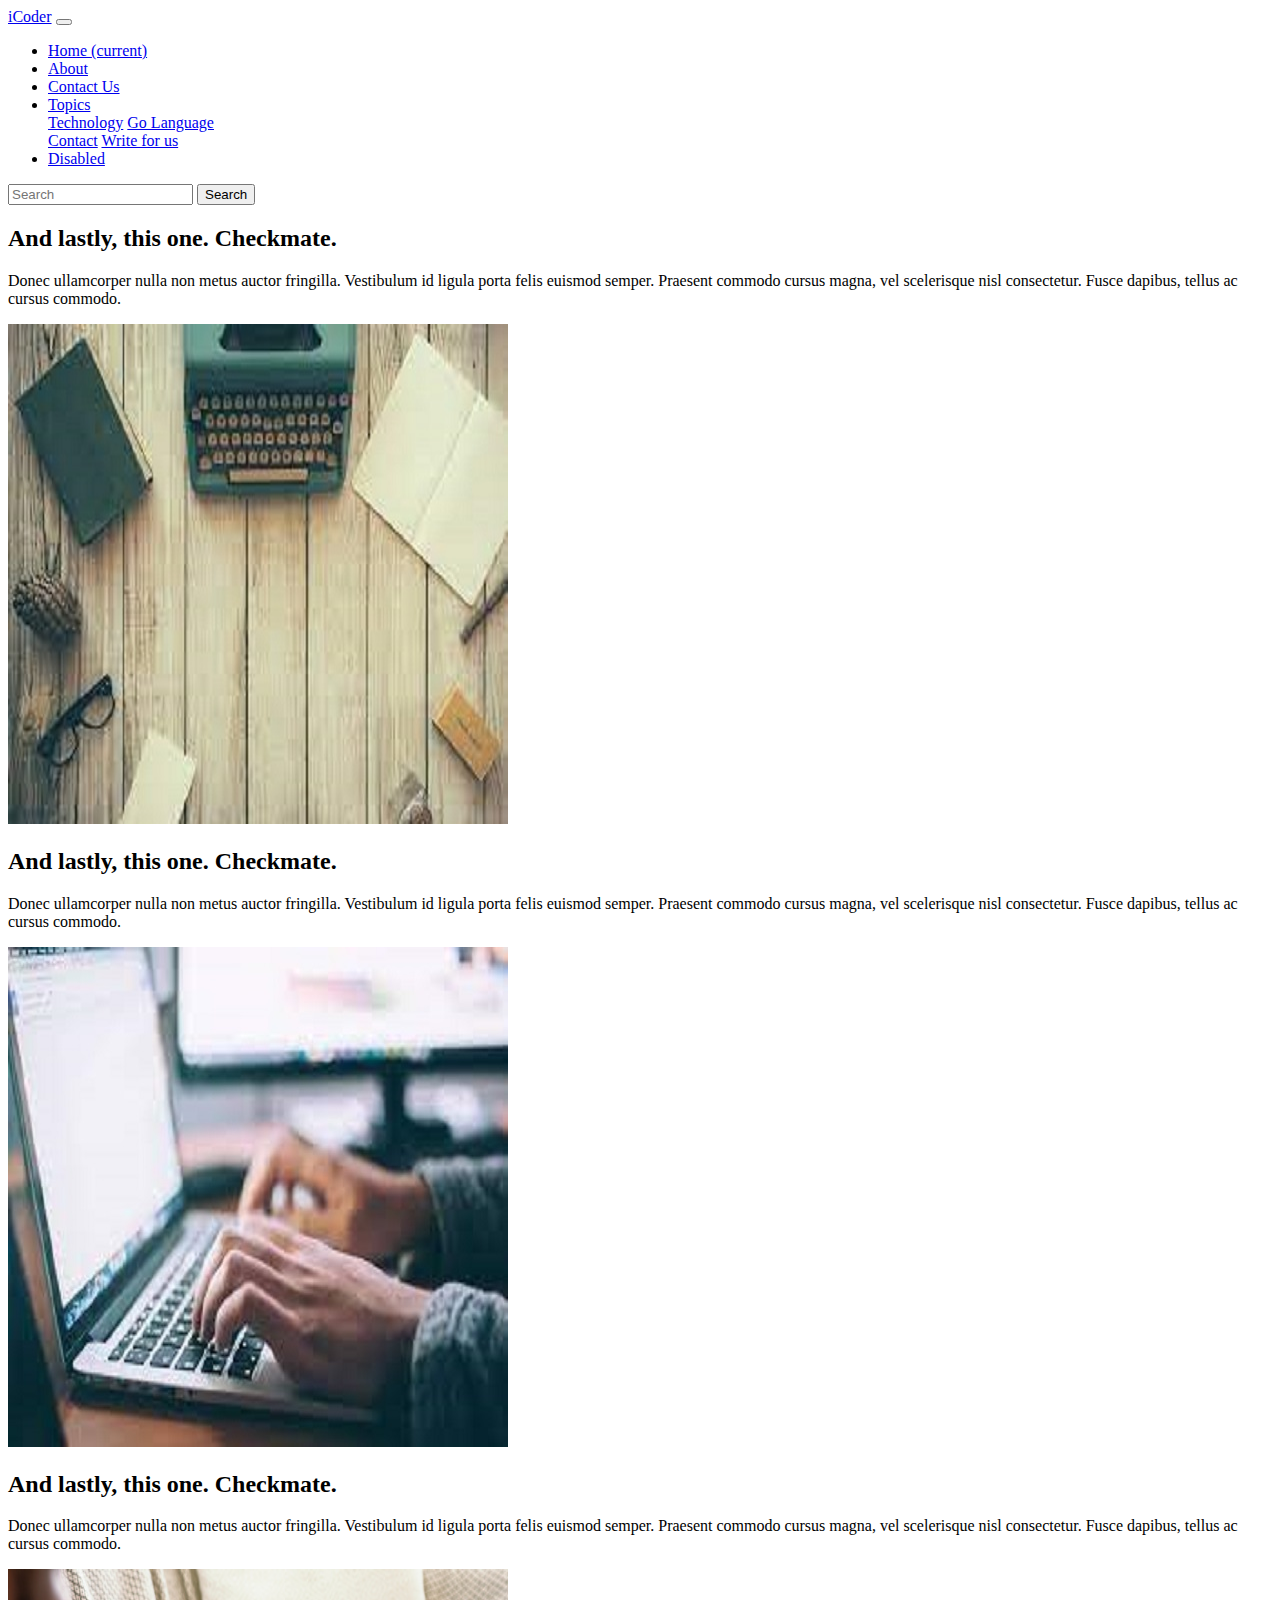
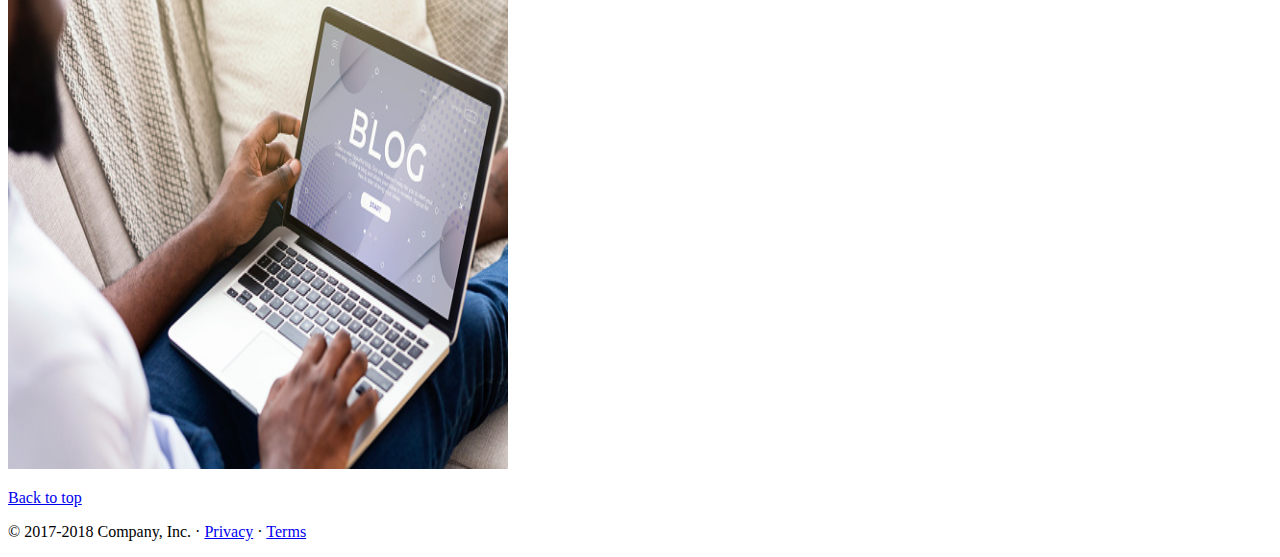
<file: about.html>
<!DOCTYPE html>
<html lang="en">
  <head>
    <!-- Required meta tags -->
    <meta charset="utf-8" />
    <meta
      name="viewport"
      content="width=device-width, initial-scale=1, shrink-to-fit=no"
    />

    <!-- Bootstrap CSS -->
    <link
      rel="stylesheet"
      href="https://cdn.jsdelivr.net/npm/bootstrap@4.1.3/dist/css/bootstrap.min.css"
      integrity="sha384-MCw98/SFnGE8fJT3GXwEOngsV7Zt27NXFoaoApmYm81iuXoPkFOJwJ8ERdknLPMO"
      crossorigin="anonymous"
    />
    <link rel="stylesheet" href="bootstrap/css/styles.css" />
    <title>Multiple Technology's</title>
  </head>
  <body>
    <nav class="navbar navbar-expand-lg navbar-dark bg-dark">
      <a class="navbar-brand" href="#">iCoder</a>
      <button
        class="navbar-toggler"
        type="button"
        data-toggle="collapse"
        data-target="#navbarSupportedContent"
        aria-controls="navbarSupportedContent"
        aria-expanded="false"
        aria-label="Toggle navigation"
      >
        <span class="navbar-toggler-icon"></span>
      </button>

      <div class="collapse navbar-collapse" id="navbarSupportedContent">
        <ul class="navbar-nav mr-auto">
          <li class="nav-item">
            <a class="nav-link" href="/Bootstrap-Website/"
              >Home <span class="sr-only">(current)</span></a
            >
          </li>
          <li class="nav-item active">
            <a class="nav-link" href="/Bootstrap-Website/about.html">About</a>
          </li>
          <li class="nav-item">
            <a class="nav-link" href="/Bootstrap-Website/contact.html">Contact Us</a>
          </li>
          <li class="nav-item dropdown">
            <a
              class="nav-link dropdown-toggle"
              href="#"
              id="navbarDropdown"
              role="button"
              data-toggle="dropdown"
              aria-haspopup="true"
              aria-expanded="false"
            >
              Topics
            </a>
            <div class="dropdown-menu" aria-labelledby="navbarDropdown">
              <a class="dropdown-item" href="#">Technology</a>
              <a class="dropdown-item" href="#">Go Language</a>
              <div class="dropdown-divider"></div>
              <a class="dropdown-item" href="#">Contact</a>
              <a class="dropdown-item" href="#">Write for us</a>
            </div>
          </li>
          <li class="nav-item">
            <a class="nav-link disabled" href="#">Disabled</a>
          </li>
        </ul>
        <form class="form-inline my-2 my-lg-0">
          <input
            class="form-control mr-sm-2"
            type="search"
            placeholder="Search"
            aria-label="Search"
          />
          <button class="btn btn-outline-success my-2 my-sm-0" type="submit">
            Search
          </button>
        </form>
      </div>
    </nav>
    <div class="container my-4">
      <div
        class="row featurette d-flex justify-content-center align-items-center"
      >
        <div class="col-md-7 order-md-2">
          <h2 class="featurette-heading">
            And lastly, this one. <span class="text-muted">Checkmate.</span>
          </h2>
          <p class="lead">
            Donec ullamcorper nulla non metus auctor fringilla. Vestibulum id
            ligula porta felis euismod semper. Praesent commodo cursus magna,
            vel scelerisque nisl consectetur. Fusce dapibus, tellus ac cursus
            commodo.
          </p>
        </div>
        <div class="col-md-5 order-md-1">
          <img
            class="featurette-image img-fluid mx-auto"
            data-src="holder.js/500x500/auto"
            alt="500x500"
            src="images/sideimage1.jfif"
            data-holder-rendered="true"
            style="width: 500px; height: 500px"
          />
        </div>
      </div>
      <div
        class="row featurette d-flex justify-content-center align-items-center"
      >
        <div class="col-md-7">
          <h2 class="featurette-heading">
            And lastly, this one. <span class="text-muted">Checkmate.</span>
          </h2>
          <p class="lead">
            Donec ullamcorper nulla non metus auctor fringilla. Vestibulum id
            ligula porta felis euismod semper. Praesent commodo cursus magna,
            vel scelerisque nisl consectetur. Fusce dapibus, tellus ac cursus
            commodo.
          </p>
        </div>
        <div class="col-md-5 my-4">
          <img
            class="featurette-image img-fluid mx-auto"
            data-src="holder.js/500x500/auto"
            alt="500x500"
            src="images/sideimage2.jfif"
            data-holder-rendered="true"
            style="width: 500px; height: 500px"
          />
        </div>
      </div>

      <div
        class="row featurette d-flex justify-content-center align-items-center"
      >
        <div class="col-md-7">
          <h2 class="featurette-heading">
            And lastly, this one. <span class="text-muted">Checkmate.</span>
          </h2>
          <p class="lead">
            Donec ullamcorper nulla non metus auctor fringilla. Vestibulum id
            ligula porta felis euismod semper. Praesent commodo cursus magna,
            vel scelerisque nisl consectetur. Fusce dapibus, tellus ac cursus
            commodo.
          </p>
        </div>
        <div class="col-md-5">
          <img
            class="featurette-image img-fluid mx-auto"
            data-src="holder.js/500x500/auto"
            alt="500x500"
            src="images/sideimage3.jpg"
            style="width: 500px; height: 500px"
          />
        </div>
      </div>
    </div>
    <footer class="container">
      <p class="float-right"><a href="#">Back to top</a></p>
      <p>
        © 2017-2018 Company, Inc. · <a href="#">Privacy</a> ·
        <a href="#">Terms</a>
      </p>
    </footer>

    <script
      src="https://code.jquery.com/jquery-3.3.1.slim.min.js"
      integrity="sha384-q8i/X+965DzO0rT7abK41JStQIAqVgRVzpbzo5smXKp4YfRvH+8abtTE1Pi6jizo"
      crossorigin="anonymous"
    ></script>
    <script
      src="https://cdn.jsdelivr.net/npm/popper.js@1.14.3/dist/umd/popper.min.js"
      integrity="sha384-ZMP7rVo3mIykV+2+9J3UJ46jBk0WLaUAdn689aCwoqbBJiSnjAK/l8WvCWPIPm49"
      crossorigin="anonymous"
    ></script>
    <script
      src="https://cdn.jsdelivr.net/npm/bootstrap@4.1.3/dist/js/bootstrap.min.js"
      integrity="sha384-ChfqqxuZUCnJSK3+MXmPNIyE6ZbWh2IMqE241rYiqJxyMiZ6OW/JmZQ5stwEULTy"
      crossorigin="anonymous"
    ></script>
  </body>
</html>
</file>
<file: bootstrap/css/styles.css>
.img-fluid {
  height: 500px;
}
</file>
